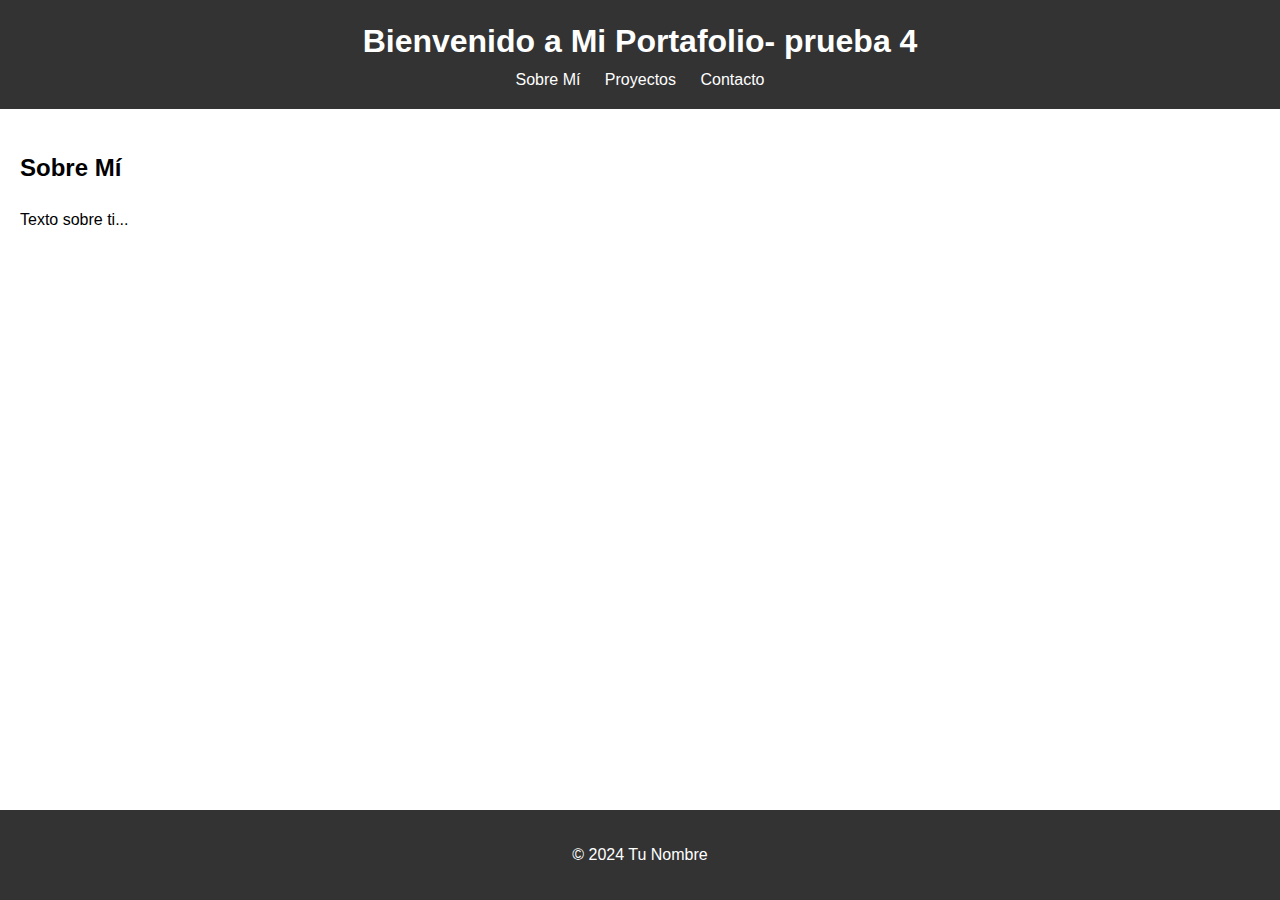
<file: index.html>
<!DOCTYPE html>
<html lang="es">
<head>
    <meta charset="UTF-8">
    <meta name="viewport" content="width=device-width, initial-scale=1.0">
    <title>Mi Portafolio</title>
    <link rel="stylesheet" href="style.css">
</head>
<body>
    <header>
        <h1>Bienvenido a Mi Portafolio- prueba 4</h1>
        <nav>
            <ul>
                <li><a href="#" data-section="about">Sobre Mí</a></li>
                <li><a href="#" data-section="projects">Proyectos</a></li>
                <li><a href="#" data-section="contact">Contacto</a></li>
            </ul>
        </nav>
    </header>
    <main id="content">
        <!-- El contenido se cargará dinámicamente aquí -->
    </main>
    <footer>
        <p>&copy; 2024 Tu Nombre</p>
    </footer>
    <script src="script.js"></script>
</body>
</html>
</file>
<file: style.css>
/* Estilos generales */
body {
    font-family: Arial, sans-serif;
    line-height: 1.6;
    margin: 0;
    padding: 0;
}

header {
    background: #333;
    color: #fff;
    padding: 1rem 0;
    text-align: center;
}

header h1 {
    margin: 0;
}

nav ul {
    list-style: none;
    padding: 0;
    margin: 0;
}

nav ul li {
    display: inline;
    margin: 0 10px;
}

nav ul li a {
    color: #fff;
    text-decoration: none;
}

main {
    padding: 20px;
}

section {
    margin-bottom: 20px;
}

footer {
    background: #333;
    color: #fff;
    text-align: center;
    padding: 1rem 0;
    position: fixed;
    bottom: 0;
    width: 100%;
}

/* Estilos específicos para la página de proyectos */

/* Banner */
#banner {
    background: url('assets/images/banner.jpg') no-repeat center center;
    background-size: cover;
    height: 300px;
    display: flex;
    align-items: center;
    justify-content: center;
    color: white;
    text-align: center;
}

#banner h2 {
    margin: 0;
}

/* Trabajos en Power BI */
#powerbi iframe {
    border: none;
    width: 100%;
    height: 500px;
}

/* Consultas SQL */
.sql-query {
    background-color: #f4f4f4;
    border: 1px solid #ddd;
    padding: 10px;
    border-radius: 5px;
    font-family: 'Courier New', Courier, monospace;
    overflow-x: auto;
}
</file>
